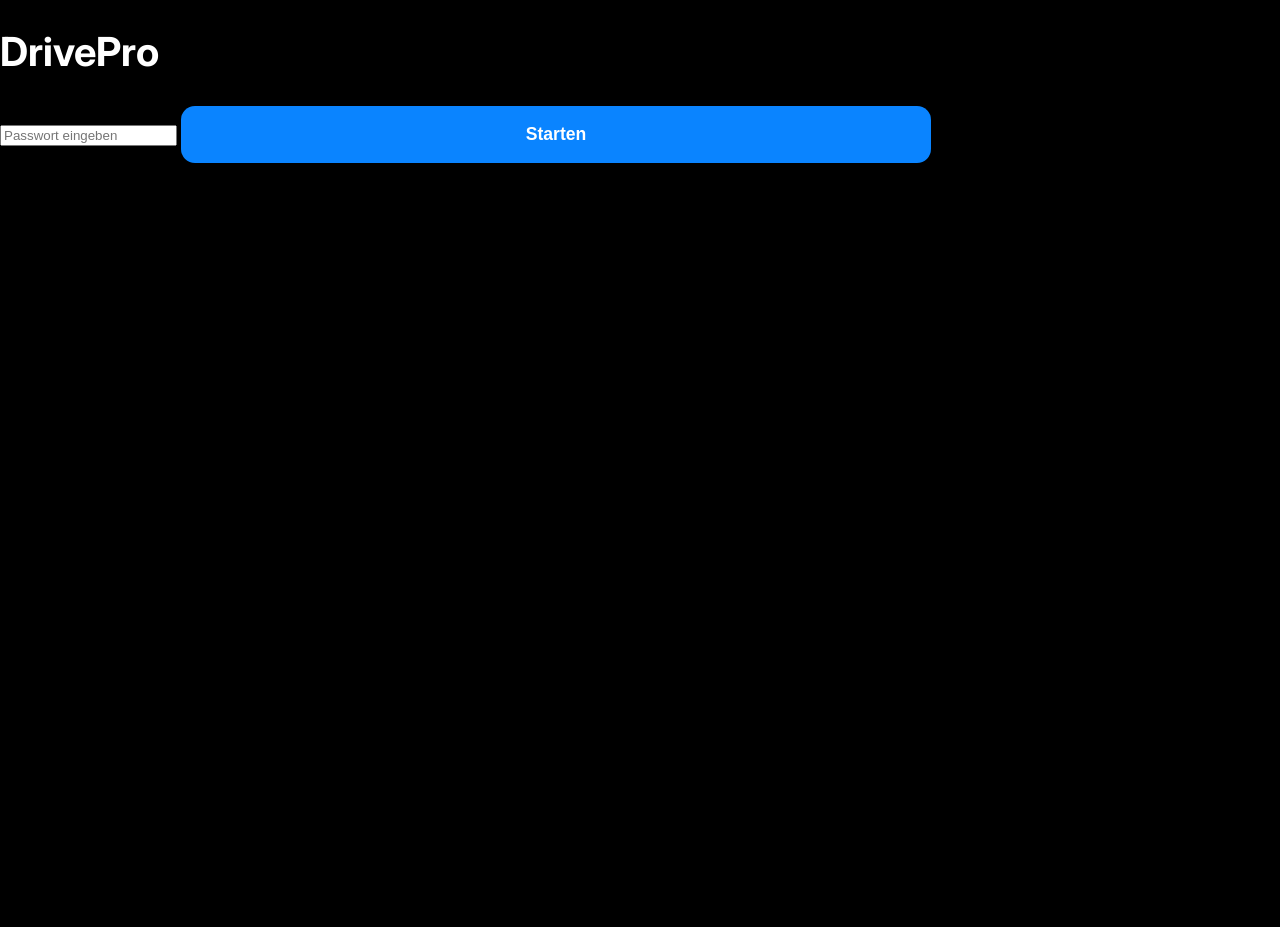
<file: index.html>
<!DOCTYPE html>
<html lang="de">
<head>
    <meta charset="UTF-8">
    <meta name="viewport" content="width=device-width, initial-scale=1.0">
    <title>Login</title>
    <link href="https://fonts.googleapis.com/css2?family=Inter:wght@400;600;800&display=swap" rel="stylesheet">
    <link rel="stylesheet" href="style.css">
    <!-- Google tag (gtag.js) -->
    <script async src="https://www.googletagmanager.com/gtag/js?id=G-PTK3249XR3"></script>
    <script>
    window.dataLayer = window.dataLayer || [];
    function gtag(){dataLayer.push(arguments);}
    gtag('js', new Date());

    gtag('config', 'G-PTK3249XR3');
    </script>
</head>
<body>
    <div class="app-frame">
        <div class="login-wrapper">
            <h1 style="margin-bottom: 30px; font-size: 2.5rem;">DrivePro</h1>
            <input type="password" id="password" placeholder="Passwort eingeben">
            <button id="btn-login" class="btn-main">Starten</button>
            <p id="error" style="color:var(--danger); margin-top:15px;" class="hidden">Falsches Passwort</p>
        </div>
    </div>
    <script src="js/core.js"></script>
    <script src="js/login.js"></script>
</body>
</html>
</file>
<file: style.css>
:root {
    --bg-dark: #000000;
    --bg-card: #1C1C1E;
    --bg-card-hover: #2C2C2E;
    --primary: #0A84FF;
    --danger: #FF453A;
    --success: #30D158;
    --warning: #FF9F0A;
    --text: #FFFFFF;
    --text-muted: #8E8E93;
    --border: #333;
    --font: 'Inter', sans-serif;
    --header-height: 64px;
}

* { box-sizing: border-box; -webkit-tap-highlight-color: transparent; }

body {
    margin: 0; padding: 0;
    background: var(--bg-dark);
    color: var(--text);
    font-family: var(--font);
    
    /* FIX: dvh statt vh passt sich an mobile Leisten an */
    height: 100vh;      /* Fallback für alte Handys */
    height: 100dvh;     /* Modern: Dynamic Viewport Height */
    
    width: 100vw;
    overflow: hidden;
}

/* --- BASIS LAYOUT --- */
.screen-layout {
    display: flex;
    flex-direction: column;
    height: 100%;
    width: 100%;
}

.content-scroll {
    flex: 1;
    overflow-y: auto;
    width: 100%;
    /* Wichtig: Padding ist jetzt im inneren Container */
}

/* Neuer Container für Dashboard/Settings/Stats */
/* Hält den Inhalt mittig und hübsch, aber Hintergrund bleibt voll */
.view-limit {
    width: 100%;
    max-width: 900px; /* Nicht zu breit am PC */
    margin: 0 auto;   /* Zentriert */
    padding: 20px;    /* Abstand zum Rand */
}

/* --- HEADER (Fixiert) --- */
.header-wrapper {
    background: rgba(20, 20, 20, 0.95);
    border-bottom: 1px solid var(--border);
    height: var(--header-height);
    flex-shrink: 0;
    position: relative;
    z-index: 10;
}

.top-nav {
    height: 100%;
    display: flex; 
    align-items: center; 
    justify-content: space-between; /* Links / Rechts Trennung */
    padding: 0 20px;
}

.progress-track {
    height: 4px; background: #222; width: 100%;
    position: absolute; top: 0; left: 0;
}
.progress-fill { height: 100%; background: var(--primary); width: 0%; transition: width 0.3s ease; }

/* Header Gruppen */
.nav-left { display: flex; align-items: center; gap: 20px; }
.nav-right { display: flex; align-items: center; gap: 20px; }

.nav-title { font-weight: 700; font-size: 1rem; letter-spacing: 1px; text-transform: uppercase; }
.streak-plain { color: var(--warning); font-weight: 800; display: flex; gap: 6px; align-items: center; font-size: 1.1rem; }

.icon-btn {
    width: 38px; height: 38px; border-radius: 50%;
    background: rgba(255,255,255,0.05); border: 1px solid #333; color: white;
    display: flex; align-items: center; justify-content: center;
    cursor: pointer; transition: 0.2s;
}
.icon-btn:hover { background: #444; border-color: #666; }

/* Stats Oben Rechts */
.stats-compact { display: flex; gap: 15px; font-size: 0.9rem; font-weight: 600; }
.stat-item { display: flex; align-items: center; gap: 6px; }


/* --- DASHBOARD DESIGN (Restored) --- */
.dashboard-grid {
    display: grid;
    gap: 20px;
    grid-template-columns: repeat(auto-fit, minmax(280px, 1fr)); /* Responsive Kacheln */
    padding-bottom: 40px;
}

.dash-card {
    background: var(--bg-card);
    padding: 30px;
    border-radius: 20px;
    border: 1px solid var(--border);
    cursor: pointer;
    transition: transform 0.2s, border-color 0.2s;
    display: flex; align-items: center; gap: 20px;
}
.dash-card:hover {
    background: var(--bg-card-hover);
    transform: translateY(-4px);
    border-color: #666;
}
.dash-icon { font-size: 2rem; width: 50px; text-align: center; }
.dash-text h3 { margin: 0; font-size: 1.2rem; }
.subtext { margin-top: 5px; color: var(--text-muted); font-size: 0.9rem; display: block; }


/* --- SETTINGS DESIGN (Restored) --- */
.settings-group {
    background: var(--bg-card);
    border-radius: 16px;
    border: 1px solid var(--border);
    overflow: hidden;
    margin-bottom: 30px;
}
.settings-item {
    padding: 20px;
    display: flex; align-items: center; justify-content: space-between;
    border-bottom: 1px solid rgba(255,255,255,0.05);
}
.settings-item:last-child { border-bottom: none; }

/* Toggle Switch */
.switch { position: relative; display: inline-block; width: 52px; height: 32px; }
.switch input { opacity: 0; width: 0; height: 0; }
.slider { position: absolute; cursor: pointer; top: 0; left: 0; right: 0; bottom: 0; background-color: #333; transition: .4s; border-radius: 34px; }
.slider:before { position: absolute; content: ""; height: 24px; width: 24px; left: 4px; bottom: 4px; background-color: white; transition: .4s; border-radius: 50%; }
input:checked + .slider { background-color: var(--success); }
input:checked + .slider:before { transform: translateX(20px); }

.danger-zone {
    border: 1px solid var(--danger);
    background: rgba(255, 69, 58, 0.1);
    padding: 25px;
    border-radius: 16px;
    text-align: center;
    margin-top: 40px;
}


/* --- LERNEN SCREEN (Full Focus) --- */
.learning-content {
    flex: 1;
    overflow-y: auto;
    /* Zentriert den Inhalt (Frage) */
    display: flex; flex-direction: column; align-items: center; 
    padding: 20px;
}

.center-wrapper {
    width: 100%; max-width: 750px; text-align: center;
    margin-top: 40px;
    margin-bottom: auto; /* Wichtig: Drückt Antworten nach unten */
}

.question-big {
    font-size: 1.6rem; font-weight: 700; line-height: 1.4; margin-bottom: 30px;
}
.image-box img { max-width: 100%; max-height: 350px; border-radius: 12px; border: 1px solid var(--border); margin-bottom: 20px; }

.explanation-card {
    background: #111; border-left: 4px solid var(--primary);
    border-radius: 8px; padding: 20px; text-align: left; margin-top: 30px;
    animation: fadeIn 0.3s;
}
#explanation-text { color: #ccc; line-height: 1.5; font-size: 1rem; }


/* --- ANTWORTEN --- */
.answers-stack {
    width: 100%; max-width: 750px;
    display: flex; flex-direction: column; gap: 15px;
    padding-bottom: 20px;
    margin-top: 40px;
}

.answer-card {
    background: var(--bg-card);
    border: 1px solid var(--border);
    padding: 20px;
    border-radius: 16px;
    font-size: 1.05rem;
    cursor: pointer;
    transition: all 0.1s;
    text-align: center;
    min-height: 65px;
    display: flex; align-items: center; justify-content: center;
}
.answer-card:hover { background: var(--bg-card-hover); border-color: #777; }
.answer-card.selected { border-color: var(--primary); background: rgba(10, 132, 255, 0.15); font-weight: 600; }
.answer-card.correct { border-color: var(--success); background: rgba(48, 209, 88, 0.15); }
.answer-card.wrong { border-color: var(--danger); background: rgba(255, 69, 58, 0.15); opacity: 0.6; }

/* PC Tweak: Größere Buttons */
@media (min-width: 800px) {
    .question-big { font-size: 2.2rem; }
    .answer-card { padding: 30px; font-size: 1.3rem; min-height: 90px; border-width: 2px; }
}


.action-footer {
    padding: 20px; 
    
    /* FIX: Hintergrund sicherstellen, damit nichts durchscheint */
    background: var(--bg-dark); 
    border-top: 1px solid var(--border); 
    display: flex; 
    justify-content: center; 
    flex-shrink: 0;
    
    /* FIX: Extra Abstand unten für Handy-Leisten (Home-Bar) */
    padding-bottom: calc(30px + env(safe-area-inset-bottom)); 
    
    /* Sicherstellen, dass es über allem anderen liegt */
    position: relative; 
    z-index: 50;
}
.btn-main {
    background: var(--primary); color: white; border: none;
    width: 100%; max-width: 750px;
    padding: 18px; border-radius: 14px;
    font-size: 1.1rem; font-weight: 700; cursor: pointer;
}
.btn-main:active { transform: scale(0.98); }

/* --- LOGIN --- */
.login-container {
    height: 100%; display: flex; flex-direction: column;
    justify-content: center; align-items: center; padding: 20px;
    background: radial-gradient(circle at top, #222, #000);
}
.login-container input {
    background: var(--bg-card); border: 1px solid var(--border);
    color: white; padding: 18px; border-radius: 12px;
    width: 100%; max-width: 400px; margin-bottom: 20px;
    text-align: center; font-size: 1.1rem; outline: none;
}

/* Utils */
.hidden { display: none !important; }
@keyframes fadeIn { from { opacity: 0; transform: translateY(5px); } to { opacity: 1; transform: translateY(0); } }

/* =========================================
   NEU: ERWEITERTE STATISTIKEN & MODALS
   ========================================= */

/* --- Besseres Statistik Grid --- */
.stats-grid-modern {
    display: grid;
    grid-template-columns: 1fr 1fr; /* 2 Spalten */
    gap: 15px;
    margin-top: 30px;
}

.stat-card-modern {
    background: var(--bg-card);
    border: 1px solid var(--border);
    border-radius: 16px;
    padding: 20px;
    display: flex;
    flex-direction: column;
    align-items: center;
    justify-content: center;
    text-align: center;
}
.stat-card-modern h3 { font-size: 2rem; margin: 0; font-weight: 800; color: white; }
.stat-card-modern span { font-size: 0.85rem; color: var(--text-muted); margin-top: 5px; text-transform: uppercase; letter-spacing: 0.5px; }

/* Progress Bar im Stat Screen */
.stat-progress-container {
    width: 100%; background: #222; height: 10px; border-radius: 5px; margin-top: 20px; overflow: hidden;
}
.stat-progress-bar { height: 100%; background: var(--primary); width: 0%; transition: width 1s ease; }


/* --- PRÜFUNGS ERGEBNIS MODAL (Overlay) --- */
.modal-overlay {
    position: fixed; top: 0; left: 0; width: 100%; height: 100%;
    background: rgba(0, 0, 0, 0.85); /* Dunkler Hintergrund */
    backdrop-filter: blur(8px);
    z-index: 1000;
    display: flex; justify-content: center; align-items: center;
    opacity: 0; pointer-events: none; transition: opacity 0.3s ease;
}
.modal-overlay.active { opacity: 1; pointer-events: all; }

.result-card {
    background: #111;
    border: 1px solid var(--border);
    width: 90%; max-width: 400px;
    border-radius: 24px;
    padding: 30px;
    text-align: center;
    transform: scale(0.9); transition: transform 0.3s ease;
    box-shadow: 0 20px 50px rgba(0,0,0,0.5);
}
.modal-overlay.active .result-card { transform: scale(1); }

/* Ergebnis Kreis (Donut Chart) */
.result-circle {
    width: 160px; height: 160px;
    border-radius: 50%;
    background: conic-gradient(var(--border) 0% 100%); /* Startfarbe */
    margin: 0 auto 20px auto;
    position: relative;
    display: flex; align-items: center; justify-content: center;
}
.result-inner {
    width: 130px; height: 130px;
    background: #111; border-radius: 50%;
    display: flex; flex-direction: column; align-items: center; justify-content: center;
}

.grade-display { font-size: 3rem; font-weight: 800; line-height: 1; }
.grade-label { font-size: 0.9rem; color: #888; margin-top: 5px; }

.result-title { font-size: 1.5rem; font-weight: 700; margin-bottom: 10px; }
.result-msg { color: #aaa; margin-bottom: 25px; font-size: 1rem; }

/* Farben für Noten */
.grade-good { color: var(--primary); } /* Blau */
.grade-bad { color: var(--danger); }   /* Rot */

/* PDF Button im Erklärungsbereich */
.pdf-btn {
    display: inline-flex;
    align-items: center;
    gap: 8px;
    background: #2c2c2e; /* Dunkles Grau */
    color: var(--primary); /* Dein Blau */
    border: 1px solid var(--primary);
    padding: 10px 16px;
    border-radius: 8px;
    text-decoration: none;
    font-weight: 600;
    font-size: 0.9rem;
    transition: all 0.2s;
}

.pdf-btn:hover {
    background: var(--primary);
    color: white;
}

.pdf-btn i {
    font-size: 1.1rem;
}
</file>
